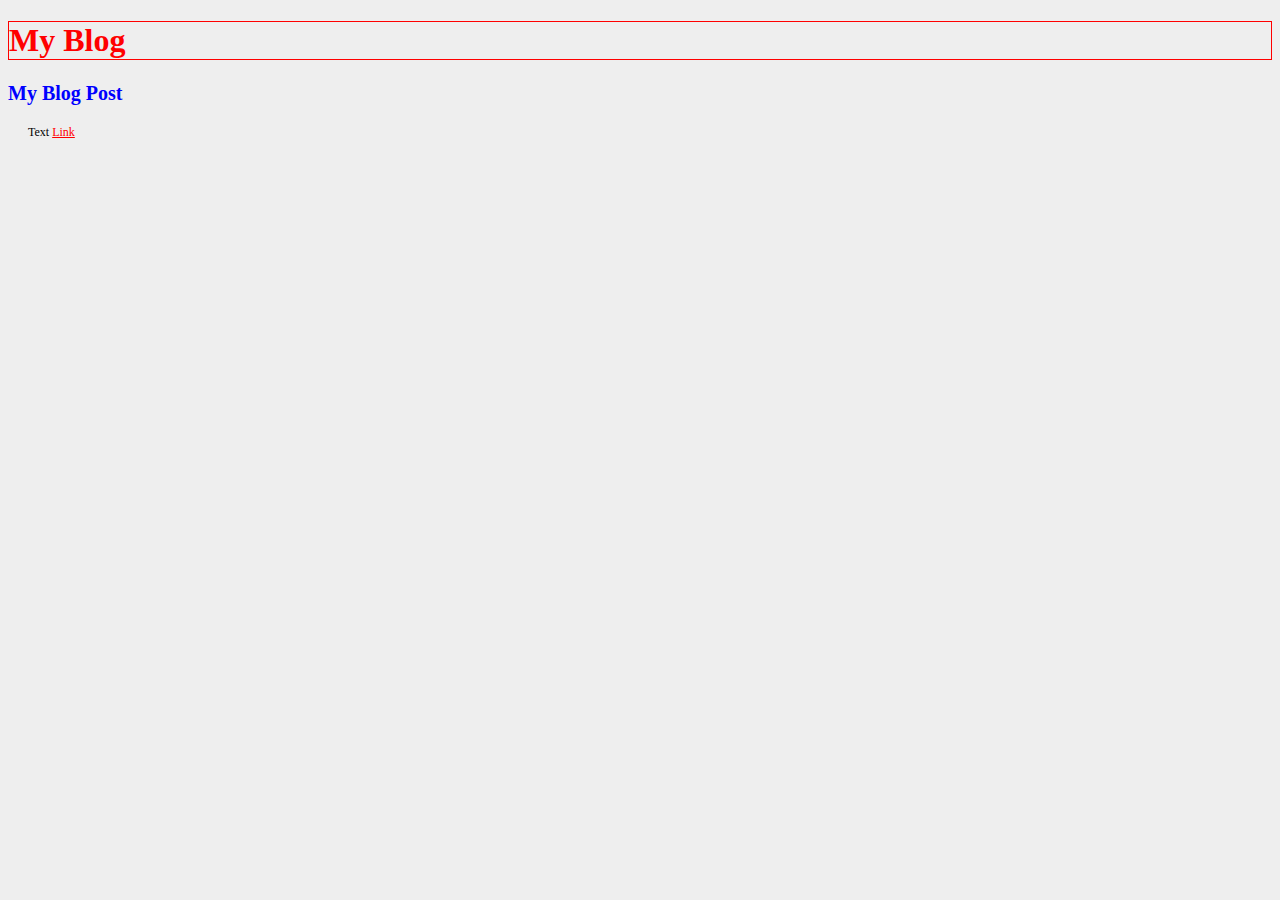
<file: index.html>
<!DOCTYPE html>
<html lang="en">
<head>
  <meta charset="UTF-8">
  <meta name="viewport" content="width=device-width, initial-scale=1.0">
  <meta http-equiv="X-UA-Compatible" content="ie=edge">
  <link rel="stylesheet" href="css/main.css">
  <script src="js/modernizr-custom.js" type="text/javascript"></script>
  <title>Document</title>
</head>
<body class="blog">
  <h1>My Blog</h1>
  <div class="entry">
    <h1>My Blog Post</h1>
    <p>
      Text
      <a href="/info.html">Link</a>
    </p>
  </div>

</body>
</html>
</file>
<file: css/main.css>
/* line 1, ../scss/main.scss */
body {
  background: #eee;
}

/* line 5, ../scss/main.scss */
.blog > h1 {
  color: red;
  border: 1px solid red;
}

/* line 11, ../scss/main.scss */
.blog .entry h1 {
  font-size: 20px;
  color: blue;
}
/* line 15, ../scss/main.scss */
.blog .entry p {
  font-size: 12px;
  margin: 20px;
}
/* line 18, ../scss/main.scss */
html.csscolumns .blog .entry p {
  column-count: 2;
  column-gap: 10px;
  margin: 10px;
}
/* line 24, ../scss/main.scss */
.blog .entry a {
  color: red;
}
/* line 26, ../scss/main.scss */
.blog .entry a:hover {
  color: blue;
}
</file>
